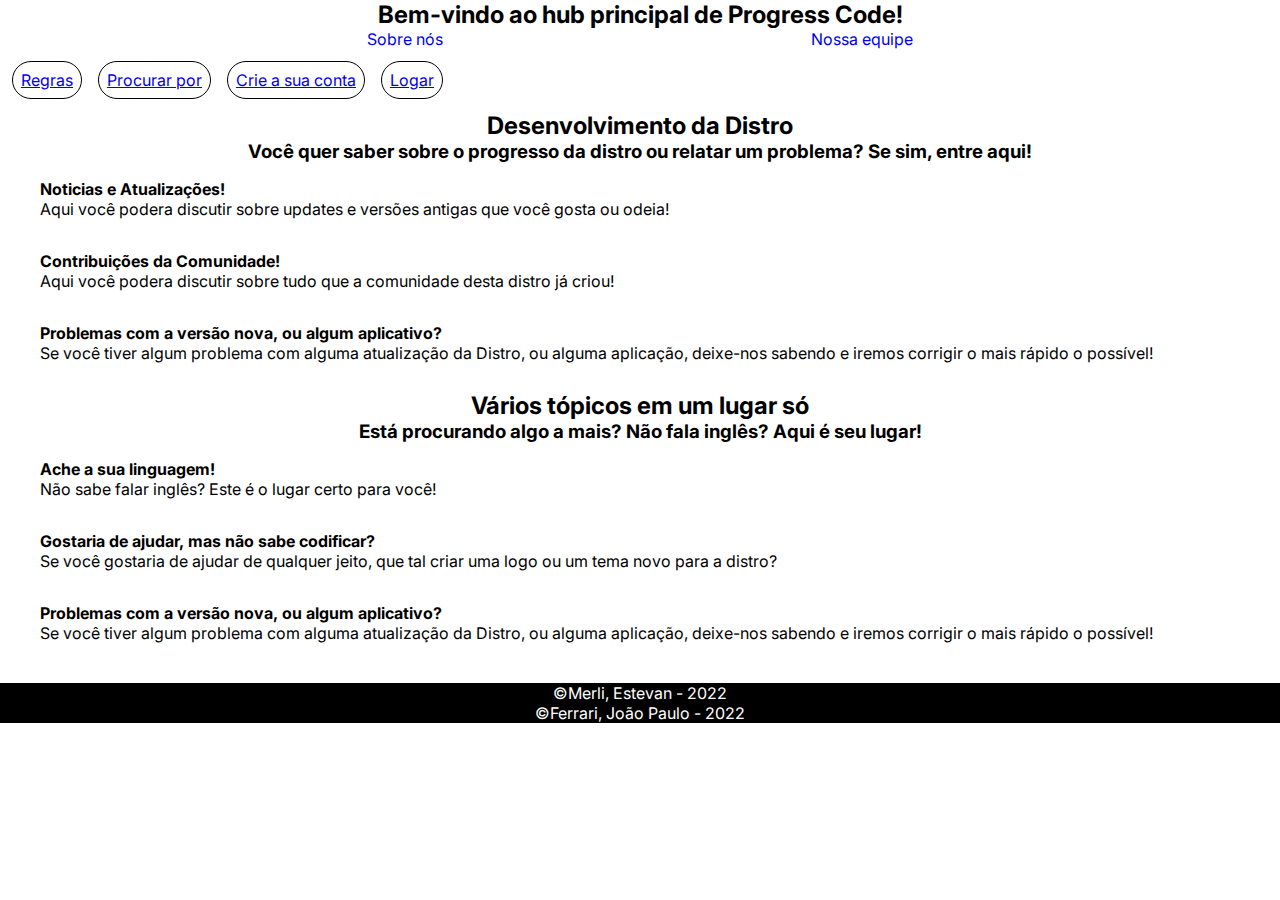
<file: HTML/index.html>
<!DOCTYPE html>
<html>
	<head>
		<title>Progress Code</title>
		<meta charset="UTF-8">
		<meta name="viewport" content="width=device-width, initial-scale=1.0">
		<link rel="preconnect" href="https://fonts.googleapis.com">
		<link rel="preconnect" href="https://fonts.gstatic.com" crossorigin>
		<link href="https://fonts.googleapis.com/css2?family=Inter:wght@200&display=swap" rel="stylesheet">
		<link rel="stylesheet" type="text/css" href="../CSS/index.css" />
	</head>
	<body>
		<header id="main-header">
			<h2>Bem-vindo ao hub principal de Progress Code!</h2>
			<nav id="navbar-principal">
				<ol>
					<li><a href="#">Sobre nós</a></li> 
					<li><a href="#">Nossa equipe</a></li> 
				</ol>
			</nav>
		</header>
		<main>
			<div id="acoes">
				<nav class="shortcut">
					<ul>
						<li><a href="#">Regras</a></li>
						<li><a href="#">Procurar por</a></li>
						<li><a href="./criar.html">Crie a sua conta</a></li>
						<li><a href="./logar.html">Logar</a></li>
					</ul>
				</nav>
			</div>
			<div id="conteudo-principal">
				<section class="desenvolvimento-distro">
					<header class="desen-sessao">
						<h2>Desenvolvimento da Distro</h2>
						<h3>Você quer saber sobre o progresso da distro ou relatar um problema? Se sim, entre aqui!</h3>
					</header>
					<div class="topics">
						<div class="card">
							<div class="titulo-card">
								<h4>Noticias e Atualizações!</h4>
							</div>
							<div class="corpo-card">
								<p><a href="#" class="sem-estilo ao-passar">Aqui você podera discutir sobre updates e versões antigas que você gosta ou odeia!</a></p>
							</div>
						</div>
						<div class="card">
							<div class="titulo-card">
								<h4>Contribuições da Comunidade!</h4>
							</div>
							<div class="corpo-card">
								<p><a href="#" class="sem-estilo ao-passar">Aqui você podera discutir sobre tudo que a comunidade desta distro já criou!</a></p>
							</div>
						</div>
						<div class="card">
							<div class="titulo-card">
								<h4>Problemas com a versão nova, ou algum aplicativo?</h4>
							</div>
							<div class="corpo-card">
								<p><a href="#" class="sem-estilo ao-passar">Se você tiver algum problema com alguma atualização da Distro, ou alguma aplicação, deixe-nos sabendo e iremos corrigir o mais rápido o possível!</a></p>
							</div>
						</div>
					</div>
				</section>
				<section class="misc">
					<header class="misc-titulo">
						<!--just chattin'-->
						<h2>Vários tópicos em um lugar só</h2>
						<h3>Está procurando algo a mais? Não fala inglês? Aqui é seu lugar!</h3>
					</header>
					<div class="topics">
						<div class="card">
							<div class="titulo-card">
								<h4>Ache a sua linguagem!</h4>
							</div>
							<div class="corpo-card">
								<p><a href="#" class="sem-estilo ao-passar">Não sabe falar inglês? Este é o lugar certo para você!</a></p>
							</div>
						</div>
						<div class="card">
							<div class="titulo-card">
								<h4>Gostaria de ajudar, mas não sabe codificar?</h4>
							</div>
							<div class="corpo-card">
								<p><a href="#" class="sem-estilo ao-passar">Se você gostaria de ajudar de qualquer jeito, que tal criar uma logo ou um tema novo para a distro?</a></p>
							</div>
						</div>
						<div class="card">
							<div class="titulo-card">
								<h4>Problemas com a versão nova, ou algum aplicativo?</h4>
							</div>
							<div class="corpo-card">
								<p><a href="#" class="sem-estilo ao-passar">Se você tiver algum problema com alguma atualização da Distro, ou alguma aplicação, deixe-nos sabendo e iremos corrigir o mais rápido o possível!</a></p>
							</div>
						</div>
					</div>
				</section>
		</main>
		<footer>
			<p>&copy;Merli, Estevan - 2022</p>
			<p>&copy;Ferrari, João Paulo - 2022</p>
		</footer>
	</body>
</html>
</file>
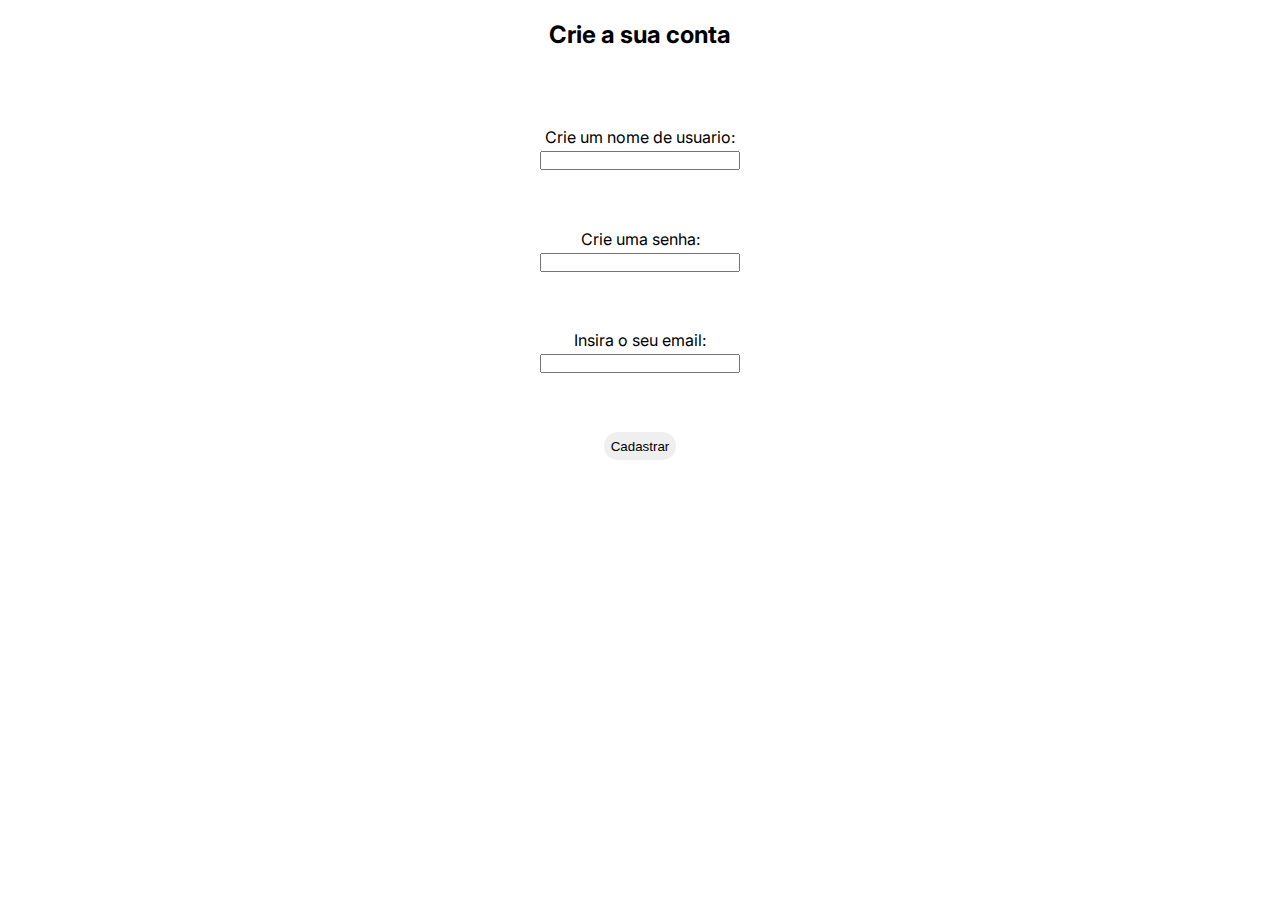
<file: HTML/criar.html>
<!DOCTYPE html>
<html>
	<head>
		<title>Progress Code - Criação de conta</title>
		<meta charset="UTF-8">
		<meta name="viewport" content="width=device-width, initial-scale=1.0">
		<link rel="preconnect" href="https://fonts.googleapis.com">
		<link rel="preconnect" href="https://fonts.gstatic.com" crossorigin>
		<link href="https://fonts.googleapis.com/css2?family=Inter:wght@200&display=swap" rel="stylesheet">
		<link rel="stylesheet" type="text/css" href="../CSS/criar.css" />
	<head>
	<body>
		<header>
			<h2>Crie a sua conta</h2>
		</header>
		<main>
			<form action="../PHP/criar.php" method="GET" id="cadastro">
				<div class="campo-texto campo">
					<label for="nome_usuario" class="titulo">Crie um nome de usuario:</label>
					<input type="text" name="nome_usuario" id="nome_usuario" class="input" required>
				</div>
				<div class="campo-senha campo">
					<label for="senha_usuario" class="titulo">Crie uma senha:</label>
					<input type="password" name="senha_usuario" id="senha_usuario" class="input" required>
				</div>
				<div class="campo-email campo">
					<label for="email_usuario" class="titulo">Insira o seu email:</label>
					<input type="email" name="email_usuario" id="email_usuario" class="input" required>
				</div>
				<button type="submit" id="cadastrar">Cadastrar</button>
			</form>
		</main>
	</body>
</html>
</file>
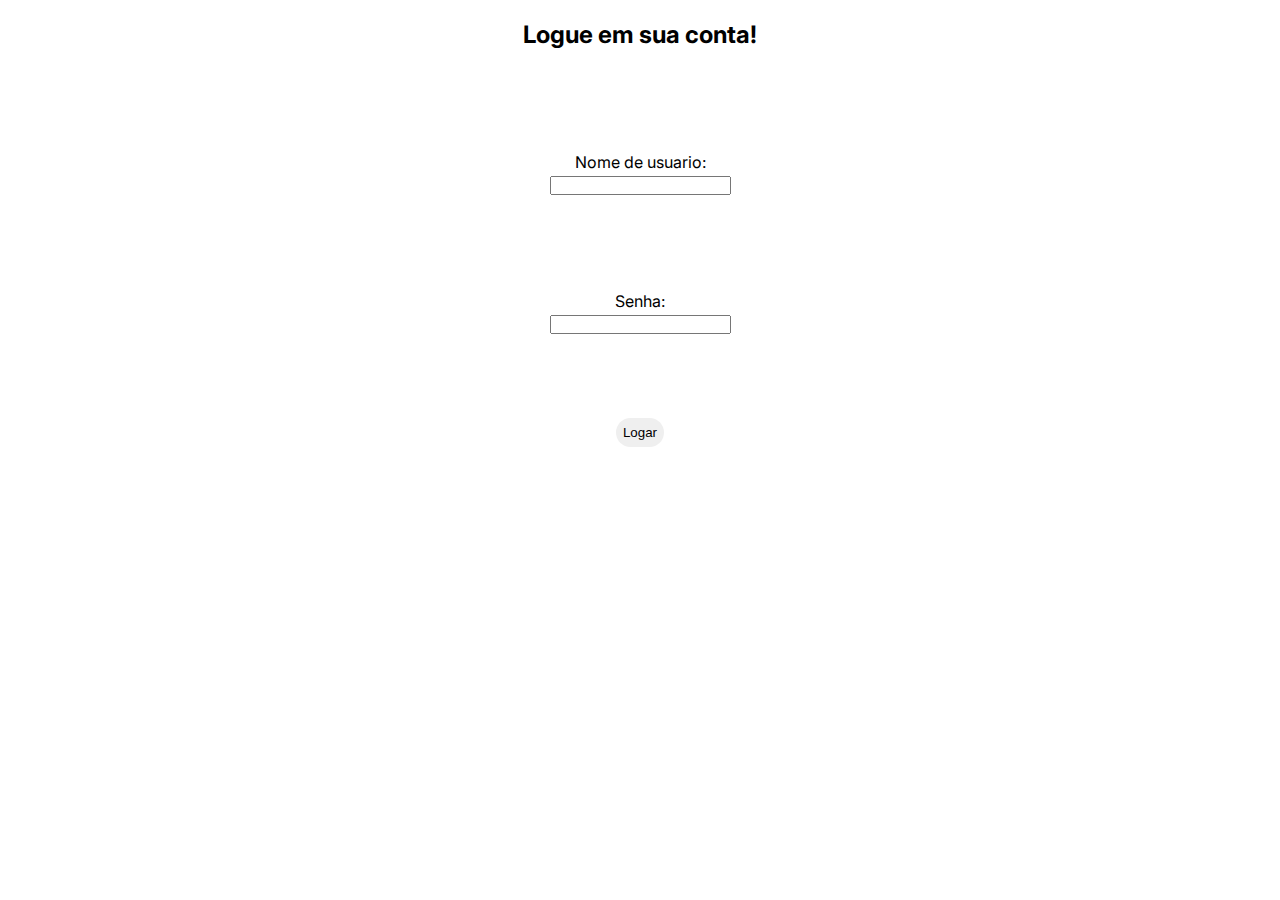
<file: HTML/logar.html>
<!DOCTYPE html>
<html>
	<head>
		<title>Progress Code - Tela de login</title>
		<meta charset="UTF-8">
		<meta name="viewport" content="width=device-width, initial-scale=1.0">
		<meta name="viewport" content="width=device-width, initial-scale=1.0">
		<link rel="preconnect" href="https://fonts.googleapis.com">
		<link rel="preconnect" href="https://fonts.gstatic.com" crossorigin>
		<link href="https://fonts.googleapis.com/css2?family=Inter:wght@200&display=swap" rel="stylesheet">

		<link rel="stylesheet" type="text/css" href="../CSS/logar.css" />
	</head>
	<body>
		<header>
			<h2>Logue em sua conta!</h2>
		</header>
		<main>
			<form action="../PHP/logar.php" method="POST" id="formulario">
				<div class="campo-texto campo">
					<label form="nome_usuario" class="titulo">Nome de usuario:</label>
					<input type="text" name="nome_usuario" id="nome_usuario">
				</div>
				<div class="campo-senha campo">
					<label for="senha_usuario" class="titulo">Senha:</label>
					<input type="password" name="senha_usuario" id="senha_usuario">
				</div>
				<button type="submit" id="logar">Logar</button>
			</form>
		</main>
	</body>
</html>
</file>
<file: CSS/index.css>
/* estilos globais */

*, *::before, *::after {
	box-sizing:border-box;
}

body, h1, h2, h3, h4, ul, ol, p {
	padding:0;
	margin:0;
}

body {
	font-family:'Inter', sans-serif;
}

header {
	text-align:center;
}

main {
	padding:0.75em;
	display:flex;
	flex-direction:column;
}

footer {
	text-align:center;
	background-color:black;
}

section {
	margin: 0.75em;
}

ol, ul {
	list-style:none;
}

/* header */

#main-header a {
	text-decoration:none;
}

#navbar-principal ol {
	display:flex;
	justify-content:space-evenly;
}

/* main */

.shortcut {
	text-align:center;
}

.shortcut li {
	border:1px solid black;
	padding:0.5em;
	border-radius:1.5em
}

.shortcut ul {
	display:flex;
	justify-content:start;
	gap:1em;
	flex-wrap:wrap;
	font-size:1rem;
}

#acoes {
	font-size:.25em;
}

.card {
	padding:1em;
}
/* pseudos-seletores e classes de utilidade */

.ao-passar:hover {
	text-decoration:underline;
	color:blue;
}

.sem-estilo {
	text-decoration:none;
	color:black;
}

/* footer */

footer p {
	color:white;
}
</file>
<file: CSS/criar.css>
/* estilos globais */

*, *::before, *::after {
	box-sizing:border-box;
}

body {
	font-family:'Inter', sans-serif;
}

body, input {
	padding:0;
	margin:0;
}

/* header */

header {
	text-align:center;
}

/* main */

#cadastro {
	height:50vh;
	display:flex;
	flex-direction:column;
	justify-content:space-evenly;
	align-items:center;
}

#cadastrar {
	border:none;
	border-radius:2em;
	padding:0.5em;
	cursor:pointer;
}

.campo {
	display:flex;
	flex-direction:column;
	align-items:center;
}

.titulo {
	font-size:1em;
	margin-bottom:0.25em;
}

.input {
	width:15em;
}
</file>
<file: CSS/logar.css>
/* estilos globais */

*, *::before, *::after {
	box-sizing:border-box;
}

body {
	font-family:'Inter', sans-serif;
}

body, input {
	padding:0;
	margin:0;
}

header {
	text-align:center;
}

/* header */

/* main */

#formulario {
	height:50vh;
	display:flex;
	flex-direction:column;
	align-items:center;
	justify-content:space-evenly;
}

#logar {
	border:none;
	border-radius:2em;
	padding:0.55em;
	cursor:pointer;
}

.campo {
	padding:0.75em;
	display:flex;
	flex-direction:column;
	align-items:center;
}

.titulo {
	font-size:1em;
	margin-bottom:0.25em;
}
</file>
